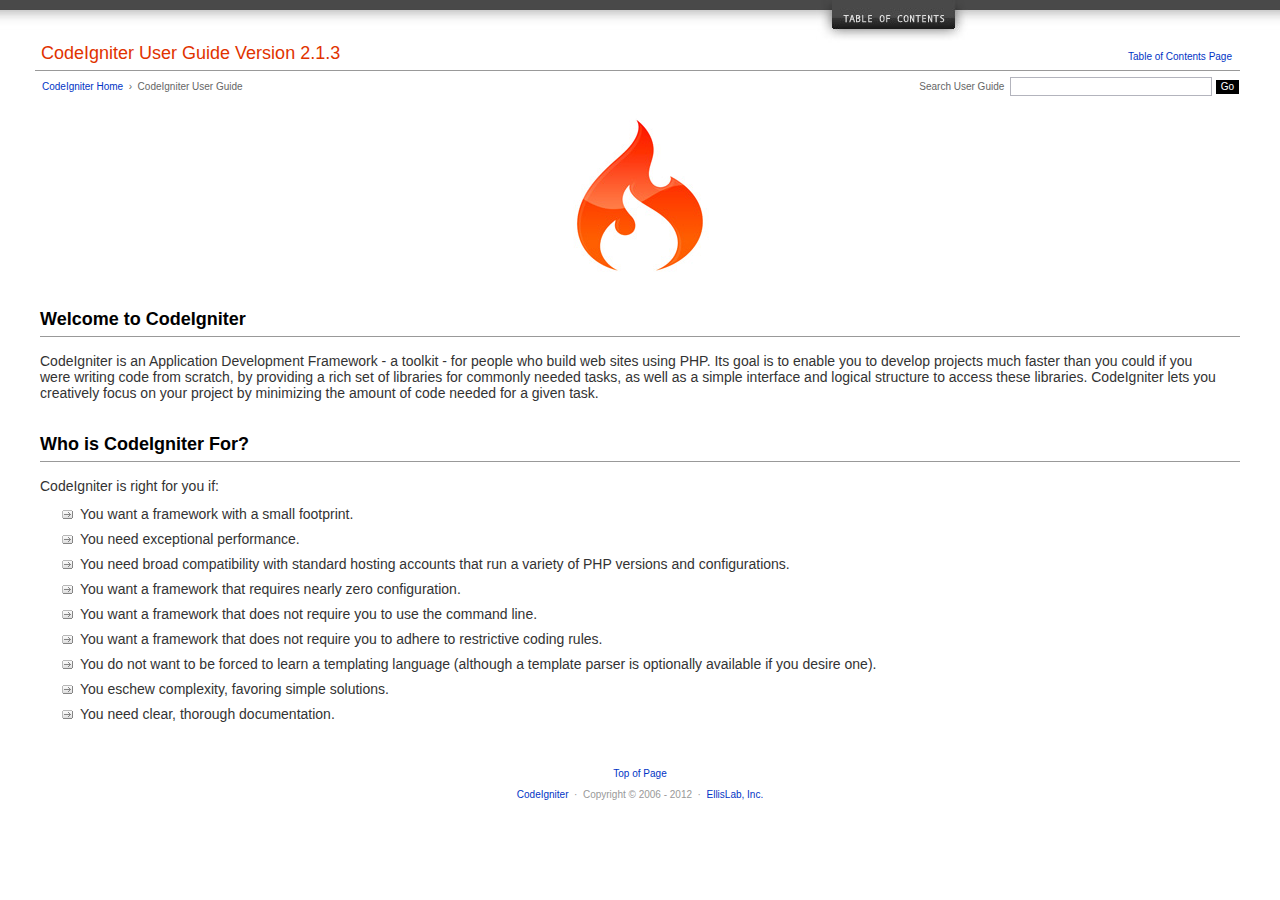
<file: user_guide/index.html>
<!DOCTYPE html PUBLIC "-//W3C//DTD XHTML 1.0 Transitional//EN" "http://www.w3.org/TR/xhtml1/DTD/xhtml1-transitional.dtd">
<html xmlns="http://www.w3.org/1999/xhtml" xml:lang="en" lang="en">
<head>

<meta http-equiv="Content-Type" content="text/html; charset=utf-8" />
<title>Welcome to CodeIgniter : CodeIgniter User Guide</title>

<style type='text/css' media='all'>@import url('userguide.css');</style>
<link rel='stylesheet' type='text/css' media='all' href='userguide.css' />

<script type="text/javascript" src="nav/nav.js"></script>
<script type="text/javascript" src="nav/prototype.lite.js"></script>
<script type="text/javascript" src="nav/moo.fx.js"></script>
<script type="text/javascript" src="nav/user_guide_menu.js"></script>

<meta http-equiv='expires' content='-1' />
<meta http-equiv= 'pragma' content='no-cache' />
<meta name='robots' content='all' />
<meta name='author' content='ExpressionEngine Dev Team' />
<meta name='description' content='CodeIgniter User Guide' />

</head>
<body>

<!-- START NAVIGATION -->
<div id="nav"><div id="nav_inner"><script type="text/javascript">create_menu('null');</script></div></div>
<div id="nav2"><a name="top"></a><a href="javascript:void(0);" onclick="myHeight.toggle();"><img src="images/nav_toggle_darker.jpg" width="154" height="43" border="0" title="Toggle Table of Contents" alt="Toggle Table of Contents" /></a></div>
<div id="masthead">
<table cellpadding="0" cellspacing="0" border="0" style="width:100%">
<tr>
<td><h1>CodeIgniter User Guide Version 2.1.3</h1></td>
<td id="breadcrumb_right"><a href="toc.html">Table of Contents Page</a></td>
</tr>
</table>
</div>
<!-- END NAVIGATION -->


<table cellpadding="0" cellspacing="0" border="0" style="width:100%">
<tr>
<td id="breadcrumb">
<a href="http://codeigniter.com/">CodeIgniter Home</a> &nbsp;&#8250;&nbsp; CodeIgniter User Guide
</td>
<td id="searchbox"><form method="get" action="http://www.google.com/search"><input type="hidden" name="as_sitesearch" id="as_sitesearch" value="codeigniter.com/user_guide/" />Search User Guide&nbsp; <input type="text" class="input" style="width:200px;" name="q" id="q" size="31" maxlength="255" value="" />&nbsp;<input type="submit" class="submit" name="sa" value="Go" /></form></td>
</tr>
</table>



<br clear="all" />

<div class="center"><img src="images/ci_logo_flame.jpg" width="150" height="164" border="0" alt="CodeIgniter" /></div>


<!-- START CONTENT -->
<div id="content">



<h2>Welcome to CodeIgniter</h2>

<p>CodeIgniter is an Application Development Framework - a toolkit - for people who build web sites using PHP.
Its goal is to enable you to develop projects much faster than you could if you were writing code
from scratch, by providing a rich set of libraries for commonly needed tasks, as well as a simple interface and
logical structure to access these libraries. CodeIgniter lets you creatively focus on your project by
minimizing the amount of code needed for a given task.</p>


<h2>Who is CodeIgniter For?</h2>

<p>CodeIgniter is right for you if:</p>

<ul>
<li>You want a framework with a small footprint.</li>
<li>You need exceptional performance.</li>
<li>You need broad compatibility with standard hosting accounts that run a variety of PHP versions and configurations.</li>
<li>You want a framework that requires nearly zero configuration.</li>
<li>You want a framework that does not require you to use the command line.</li>
<li>You want a framework that does not require you to adhere to restrictive coding rules.</li>
<li>You do not want to be forced to learn a templating language (although a template parser is optionally available if you desire one).</li>
<li>You eschew complexity, favoring simple solutions.</li>
<li>You need clear, thorough documentation.</li>
</ul>


</div>
<!-- END CONTENT -->


<div id="footer">
<p><a href="#top">Top of Page</a></p>
<p><a href="http://codeigniter.com">CodeIgniter</a> &nbsp;&middot;&nbsp; Copyright &#169; 2006 - 2012 &nbsp;&middot;&nbsp; <a href="http://ellislab.com/">EllisLab, Inc.</a></p>
</div>



</body>
</html>
</file>
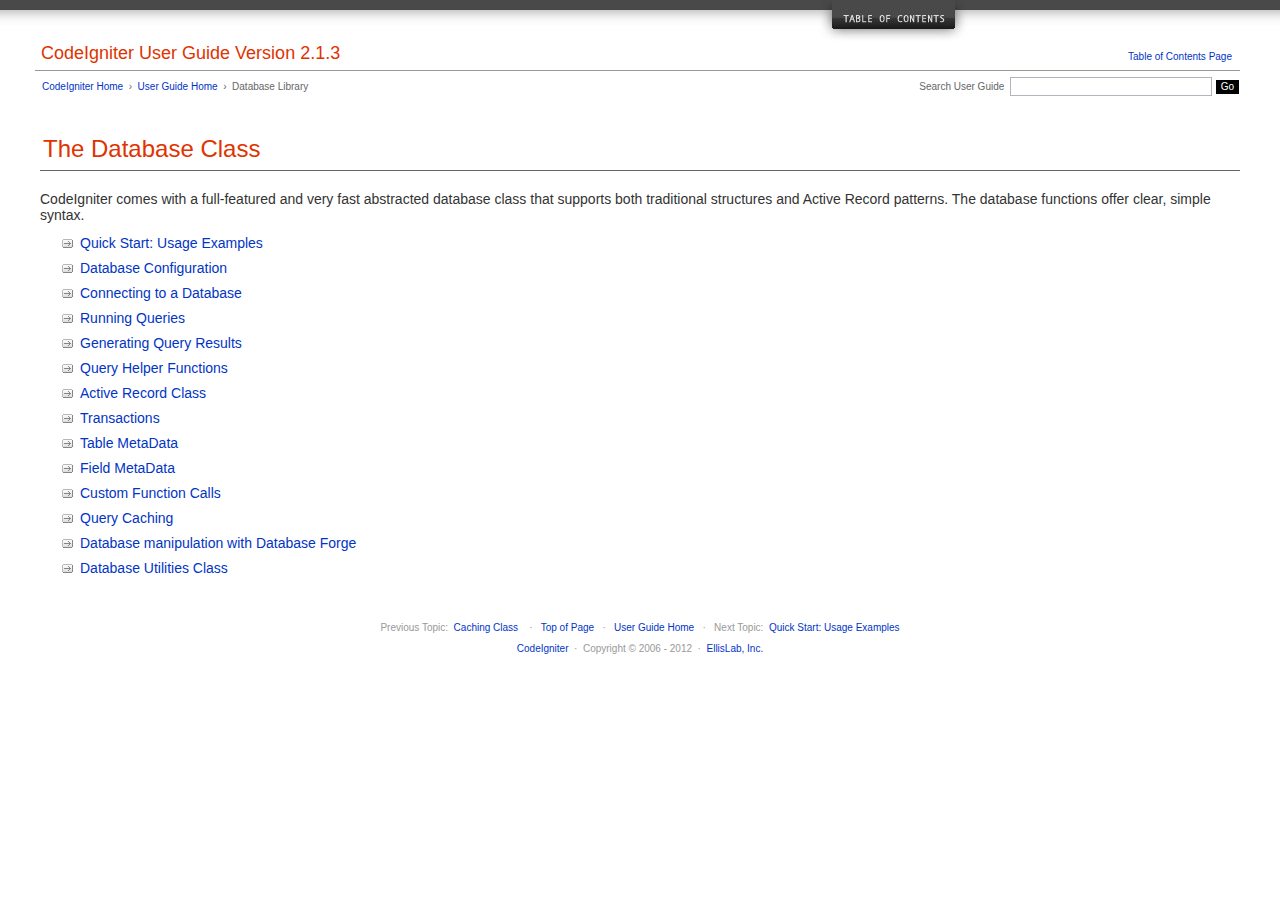
<file: user_guide/database/index.html>
<!DOCTYPE html PUBLIC "-//W3C//DTD XHTML 1.0 Transitional//EN" "http://www.w3.org/TR/xhtml1/DTD/xhtml1-transitional.dtd">
<html xmlns="http://www.w3.org/1999/xhtml" xml:lang="en" lang="en">
<head>

<meta http-equiv="Content-Type" content="text/html; charset=utf-8" />
<title>The Database Class : CodeIgniter User Guide</title>

<style type='text/css' media='all'>@import url('../userguide.css');</style>
<link rel='stylesheet' type='text/css' media='all' href='../userguide.css' />

<script type="text/javascript" src="../nav/nav.js"></script>
<script type="text/javascript" src="../nav/prototype.lite.js"></script>
<script type="text/javascript" src="../nav/moo.fx.js"></script>
<script type="text/javascript" src="../nav/user_guide_menu.js"></script>

<meta http-equiv='expires' content='-1' />
<meta http-equiv= 'pragma' content='no-cache' />
<meta name='robots' content='all' />
<meta name='author' content='ExpressionEngine Dev Team' />
<meta name='description' content='CodeIgniter User Guide' />

</head>
<body>

<!-- START NAVIGATION -->
<div id="nav"><div id="nav_inner"><script type="text/javascript">create_menu('../');</script></div></div>
<div id="nav2"><a name="top"></a><a href="javascript:void(0);" onclick="myHeight.toggle();"><img src="../images/nav_toggle_darker.jpg" width="154" height="43" border="0" title="Toggle Table of Contents" alt="Toggle Table of Contents" /></a></div>
<div id="masthead">
<table cellpadding="0" cellspacing="0" border="0" style="width:100%">
<tr>
<td><h1>CodeIgniter User Guide Version 2.1.3</h1></td>
<td id="breadcrumb_right"><a href="../toc.html">Table of Contents Page</a></td>
</tr>
</table>
</div>
<!-- END NAVIGATION -->


<!-- START BREADCRUMB -->
<table cellpadding="0" cellspacing="0" border="0" style="width:100%">
<tr>
<td id="breadcrumb">
<a href="http://codeigniter.com/">CodeIgniter Home</a> &nbsp;&#8250;&nbsp;
<a href="../index.html">User Guide Home</a> &nbsp;&#8250;&nbsp;
Database Library
</td>
<td id="searchbox"><form method="get" action="http://www.google.com/search"><input type="hidden" name="as_sitesearch" id="as_sitesearch" value="codeigniter.com/user_guide/" />Search User Guide&nbsp; <input type="text" class="input" style="width:200px;" name="q" id="q" size="31" maxlength="255" value="" />&nbsp;<input type="submit" class="submit" name="sa" value="Go" /></form></td>
</tr>
</table>
<!-- END BREADCRUMB -->


<br clear="all" />


<!-- START CONTENT -->
<div id="content">


<h1>The Database Class</h1>

<p>CodeIgniter comes with a full-featured and very fast abstracted database class that supports both traditional
structures and Active Record patterns. The database functions offer clear, simple syntax.</p>

	<ul>
		<li><a href="examples.html">Quick Start:  Usage Examples</a></li>
		<li><a href="configuration.html">Database Configuration</a></li>
		<li><a href="connecting.html">Connecting to a Database</a></li>
		<li><a href="queries.html">Running Queries</a></li>
		<li><a href="results.html">Generating Query Results</a></li>
		<li><a href="helpers.html">Query Helper Functions</a></li>
		<li><a href="active_record.html">Active Record Class</a></li>
		<li><a href="transactions.html">Transactions</a></li>
		<li><a href="table_data.html">Table MetaData</a></li>
		<li><a href="fields.html">Field MetaData</a></li>
		<li><a href="call_function.html">Custom Function Calls</a></li>
		<li><a href="caching.html">Query Caching</a></li>
		<li><a href="forge.html">Database manipulation with Database Forge</a></li>
		<li><a href="utilities.html">Database Utilities Class</a></li>
	</ul>


</div>
<!-- END CONTENT -->


<div id="footer">
<p>
Previous Topic:&nbsp;&nbsp;<a href="../libraries/caching.html">Caching Class</a>
&nbsp;&nbsp;&nbsp;&middot;&nbsp;&nbsp;
<a href="#top">Top of Page</a>&nbsp;&nbsp;&nbsp;&middot;&nbsp;&nbsp;
<a href="../index.html">User Guide Home</a>&nbsp;&nbsp;&nbsp;&middot;&nbsp;&nbsp;
Next Topic:&nbsp;&nbsp;<a href="examples.html">Quick Start: Usage Examples</a>
</p>
<p><a href="http://codeigniter.com">CodeIgniter</a> &nbsp;&middot;&nbsp; Copyright &#169; 2006 - 2012 &nbsp;&middot;&nbsp; <a href="http://ellislab.com/">EllisLab, Inc.</a></p>
</div>

</body>
</html>
</file>
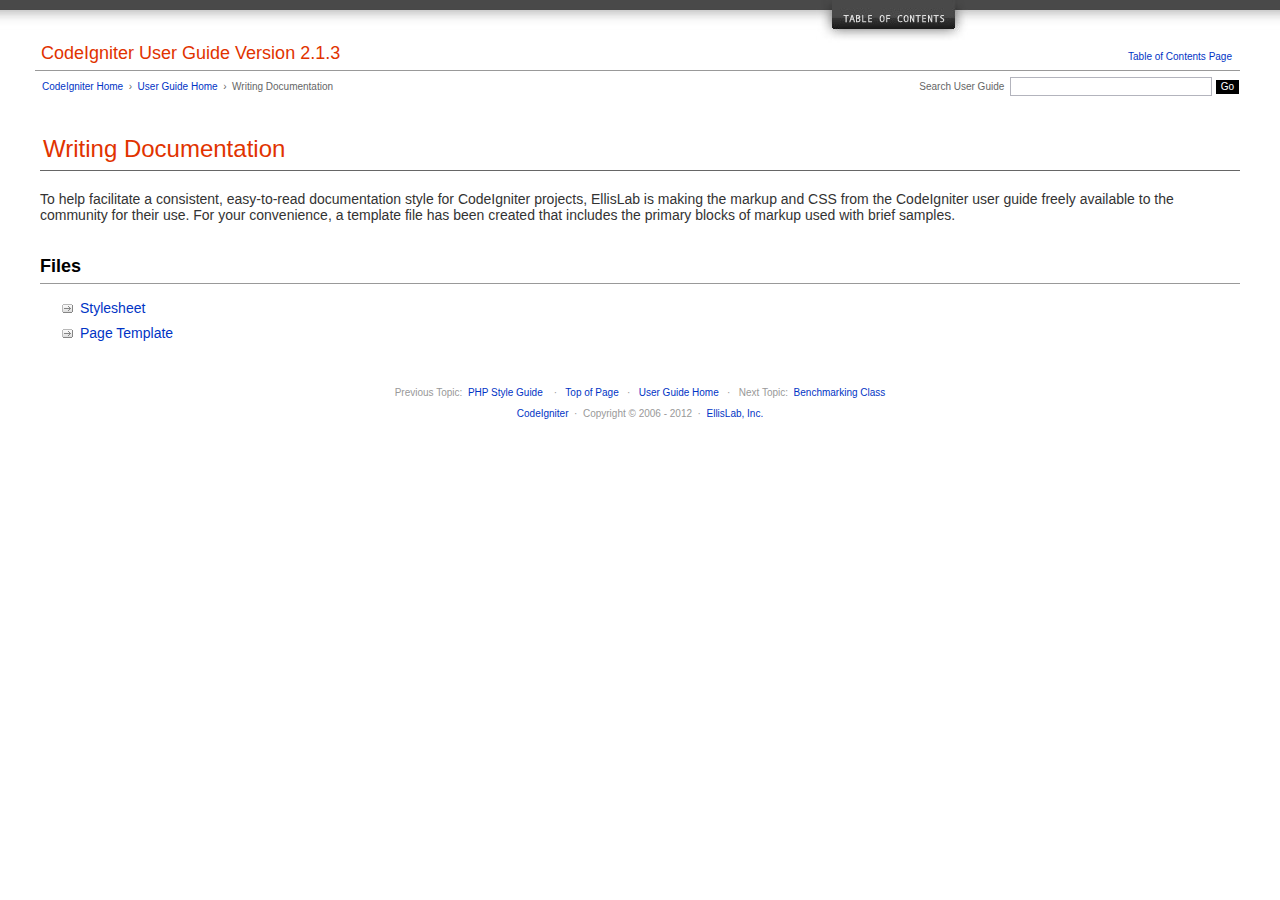
<file: user_guide/doc_style/index.html>
<!DOCTYPE html PUBLIC "-//W3C//DTD XHTML 1.0 Transitional//EN" "http://www.w3.org/TR/xhtml1/DTD/xhtml1-transitional.dtd">
<html xmlns="http://www.w3.org/1999/xhtml" xml:lang="en" lang="en">
<head>

<meta http-equiv="Content-Type" content="text/html; charset=utf-8" />
<title>Writing Documentation : CodeIgniter User Guide</title>

<style type='text/css' media='all'>@import url('../userguide.css');</style>
<link rel='stylesheet' type='text/css' media='all' href='../userguide.css' />

<script type="text/javascript" src="../nav/nav.js"></script>
<script type="text/javascript" src="../nav/prototype.lite.js"></script>
<script type="text/javascript" src="../nav/moo.fx.js"></script>
<script type="text/javascript" src="../nav/user_guide_menu.js"></script>

<meta http-equiv='expires' content='-1' />
<meta http-equiv= 'pragma' content='no-cache' />
<meta name='robots' content='all' />
<meta name='author' content='ExpressionEngine Dev Team' />
<meta name='description' content='CodeIgniter User Guide' />

</head>
<body>

<!-- START NAVIGATION -->
<div id="nav"><div id="nav_inner"><script type="text/javascript">create_menu('../');</script></div></div>
<div id="nav2"><a name="top"></a><a href="javascript:void(0);" onclick="myHeight.toggle();"><img src="../images/nav_toggle_darker.jpg" width="154" height="43" border="0" title="Toggle Table of Contents" alt="Toggle Table of Contents" /></a></div>
<div id="masthead">
<table cellpadding="0" cellspacing="0" border="0" style="width:100%">
<tr>
<td><h1>CodeIgniter User Guide Version 2.1.3</h1></td>
<td id="breadcrumb_right"><a href="../toc.html">Table of Contents Page</a></td>
</tr>
</table>
</div>
<!-- END NAVIGATION -->


<!-- START BREADCRUMB -->
<table cellpadding="0" cellspacing="0" border="0" style="width:100%">
<tr>
<td id="breadcrumb">
<a href="http://codeigniter.com/">CodeIgniter Home</a> &nbsp;&#8250;&nbsp;
<a href="../index.html">User Guide Home</a> &nbsp;&#8250;&nbsp;
Writing Documentation
</td>
<td id="searchbox"><form method="get" action="http://www.google.com/search"><input type="hidden" name="as_sitesearch" id="as_sitesearch" value="codeigniter.com/user_guide/" />Search User Guide&nbsp; <input type="text" class="input" style="width:200px;" name="q" id="q" size="31" maxlength="255" value="" />&nbsp;<input type="submit" class="submit" name="sa" value="Go" /></form></td>
</tr>
</table>
<!-- END BREADCRUMB -->

<br clear="all" />


<!-- START CONTENT -->
<div id="content">

<h1>Writing Documentation</h1>

<p>To help facilitate a consistent, easy-to-read documentation style for CodeIgniter projects, EllisLab is making the markup and CSS from the CodeIgniter user guide freely available to the community for their use. For your convenience, a template file has been created that includes the primary blocks of markup used with brief samples.</p>

<h2>Files</h2>

<ul>
	<li><a href="../userguide.css">Stylesheet</a></li>
	<li><a href="./template.html">Page Template</a></li>
</ul>


</div>
<!-- END CONTENT -->



<div id="footer">
<p>
Previous Topic:&nbsp;&nbsp;<a href="../general/styleguide.html">PHP Style Guide</a>
&nbsp;&nbsp;&nbsp;&middot;&nbsp;&nbsp;
<a href="#top">Top of Page</a>&nbsp;&nbsp;&nbsp;&middot;&nbsp;&nbsp;
<a href="../index.html">User Guide Home</a>&nbsp;&nbsp;&nbsp;&middot;&nbsp;&nbsp;
Next Topic:&nbsp;&nbsp;<a href="../libraries/benchmark.html">Benchmarking Class</a>
</p>
<p><a href="http://codeigniter.com">CodeIgniter</a> &nbsp;&middot;&nbsp; Copyright &#169; 2006 - 2012 &nbsp;&middot;&nbsp; <a href="http://ellislab.com/">EllisLab, Inc.</a></p>
</div>

</body>
</html>
</file>
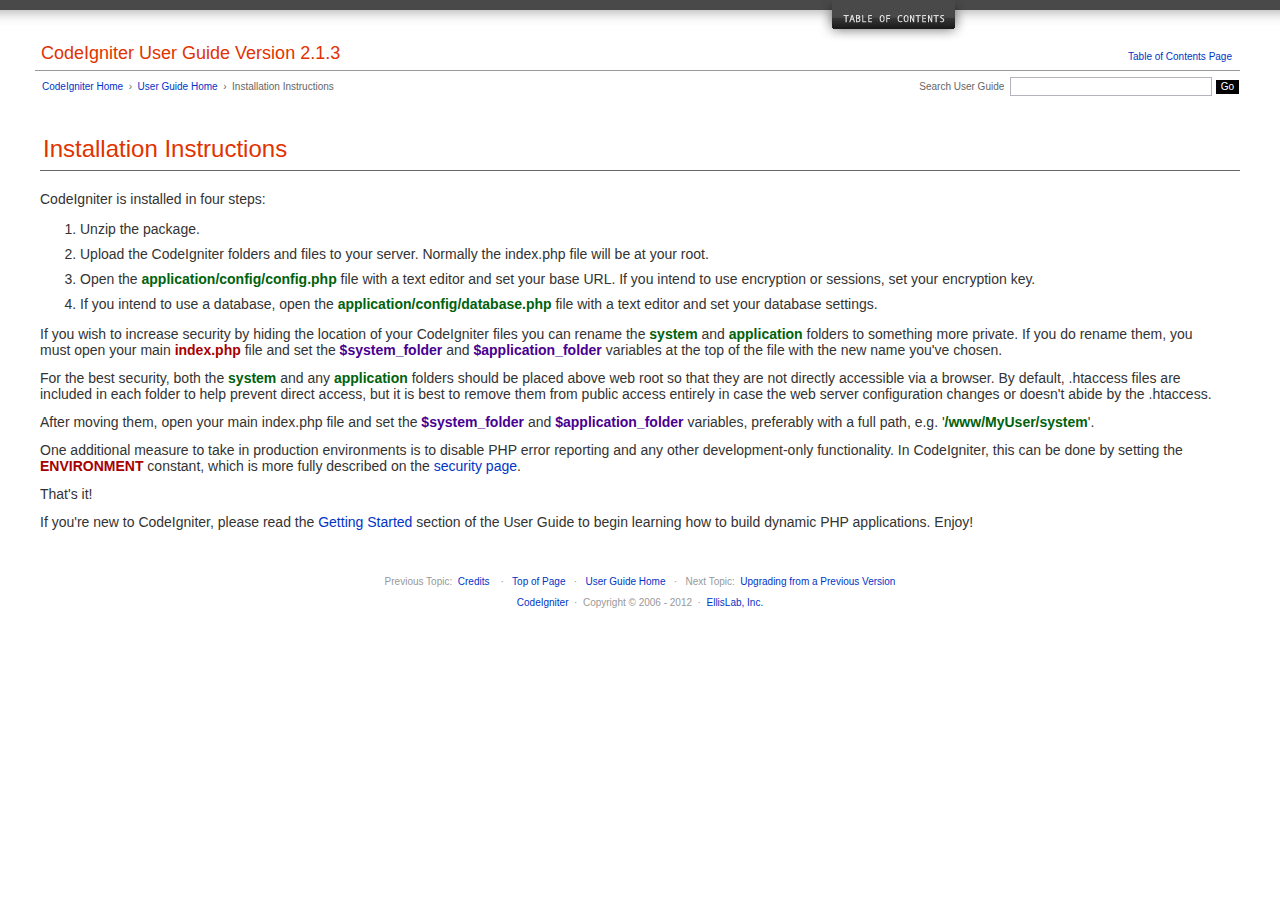
<file: user_guide/installation/index.html>
<!DOCTYPE html PUBLIC "-//W3C//DTD XHTML 1.0 Transitional//EN" "http://www.w3.org/TR/xhtml1/DTD/xhtml1-transitional.dtd">
<html xmlns="http://www.w3.org/1999/xhtml" xml:lang="en" lang="en">
<head>

<meta http-equiv="Content-Type" content="text/html; charset=utf-8" />
<title>Installation Instructions : CodeIgniter User Guide</title>

<style type='text/css' media='all'>@import url('../userguide.css');</style>
<link rel='stylesheet' type='text/css' media='all' href='../userguide.css' />

<script type="text/javascript" src="../nav/nav.js"></script>
<script type="text/javascript" src="../nav/prototype.lite.js"></script>
<script type="text/javascript" src="../nav/moo.fx.js"></script>
<script type="text/javascript" src="../nav/user_guide_menu.js"></script>

<meta http-equiv='expires' content='-1' />
<meta http-equiv= 'pragma' content='no-cache' />
<meta name='robots' content='all' />
<meta name='author' content='ExpressionEngine Dev Team' />
<meta name='description' content='CodeIgniter User Guide' />

</head>
<body>

<!-- START NAVIGATION -->
<div id="nav"><div id="nav_inner"><script type="text/javascript">create_menu('../');</script></div></div>
<div id="nav2"><a name="top"></a><a href="javascript:void(0);" onclick="myHeight.toggle();"><img src="../images/nav_toggle_darker.jpg" width="154" height="43" border="0" title="Toggle Table of Contents" alt="Toggle Table of Contents" /></a></div>
<div id="masthead">
<table cellpadding="0" cellspacing="0" border="0" style="width:100%">
<tr>
<td><h1>CodeIgniter User Guide Version 2.1.3</h1></td>
<td id="breadcrumb_right"><a href="../toc.html">Table of Contents Page</a></td>
</tr>
</table>
</div>
<!-- END NAVIGATION -->


<!-- START BREADCRUMB -->
<table cellpadding="0" cellspacing="0" border="0" style="width:100%">
<tr>
<td id="breadcrumb">
<a href="http://codeigniter.com/">CodeIgniter Home</a> &nbsp;&#8250;&nbsp;
<a href="../index.html">User Guide Home</a> &nbsp;&#8250;&nbsp;
Installation Instructions
</td>
<td id="searchbox"><form method="get" action="http://www.google.com/search"><input type="hidden" name="as_sitesearch" id="as_sitesearch" value="codeigniter.com/user_guide/" />Search User Guide&nbsp; <input type="text" class="input" style="width:200px;" name="q" id="q" size="31" maxlength="255" value="" />&nbsp;<input type="submit" class="submit" name="sa" value="Go" /></form></td>
</tr>
</table>
<!-- END BREADCRUMB -->

<br clear="all" />


<!-- START CONTENT -->
<div id="content">

<h1>Installation Instructions</h1>

<p>CodeIgniter is installed in four steps:</p>

<ol>
<li>Unzip the package.</li>
<li>Upload the CodeIgniter folders and files to your server.  Normally the index.php file will be at your root.</li>
<li>Open the <dfn>application/config/config.php</dfn> file with a text editor and set your base URL.  If you intend to use encryption or sessions, set your encryption key.</li>
<li>If you intend to use a database, open the <dfn>application/config/database.php</dfn> file with a text editor and set your database settings.</li>
</ol>

<p>If you wish to increase security by hiding the location of your CodeIgniter files you can rename the <dfn>system</dfn> and <dfn>application</dfn> folders
to something more private.  If you do rename them, you must open your main <kbd>index.php</kbd> file and set the <samp>$system_folder</samp> and <samp>$application_folder</samp>
variables at the top of the file with the new name you've chosen.</p>

<p>For the best security, both the <dfn>system</dfn> and any <dfn>application</dfn> folders should be placed above web root so that they are not directly accessible via a browser.  By default, .htaccess files are included in each folder to help prevent direct access, but it is best to remove them from public access entirely in case the web server configuration changes or doesn't abide by the .htaccess.</p>

<p>After moving them, open your main <kdb>index.php</kbd> file and set the <samp>$system_folder</samp> and <samp>$application_folder</samp> variables, preferably with a full path, e.g. '<dfn>/www/MyUser/system</dfn>'.</p>

<p>
    One additional measure to take in production environments is to disable
    PHP error reporting and any other development-only functionality. In CodeIgniter,
    this can be done by setting the <kbd>ENVIRONMENT</kbd> constant, which is
    more fully described on the <a href="../general/security.html">security page</a>.
</p>

<p>That's it!</p>

<p>If you're new to CodeIgniter, please read the <a href="../overview/getting_started.html">Getting Started</a> section of the User Guide to begin learning how
to build dynamic PHP applications. Enjoy!</p>



</div>
<!-- END CONTENT -->


<div id="footer">
<p>
Previous Topic:&nbsp;&nbsp;<a href="../general/credits.html">Credits</a>
&nbsp;&nbsp;&nbsp;&middot;&nbsp;&nbsp;
<a href="#top">Top of Page</a>&nbsp;&nbsp;&nbsp;&middot;&nbsp;&nbsp;
<a href="../index.html">User Guide Home</a>&nbsp;&nbsp;&nbsp;&middot;&nbsp;&nbsp;
Next Topic:&nbsp;&nbsp;<a href="upgrading.html">Upgrading from a Previous Version</a>
</p>

<p><a href="http://codeigniter.com">CodeIgniter</a> &nbsp;&middot;&nbsp; Copyright &#169; 2006 - 2012 &nbsp;&middot;&nbsp; <a href="http://ellislab.com/">EllisLab, Inc.</a></p>
</div>

</body>
</html>
</file>
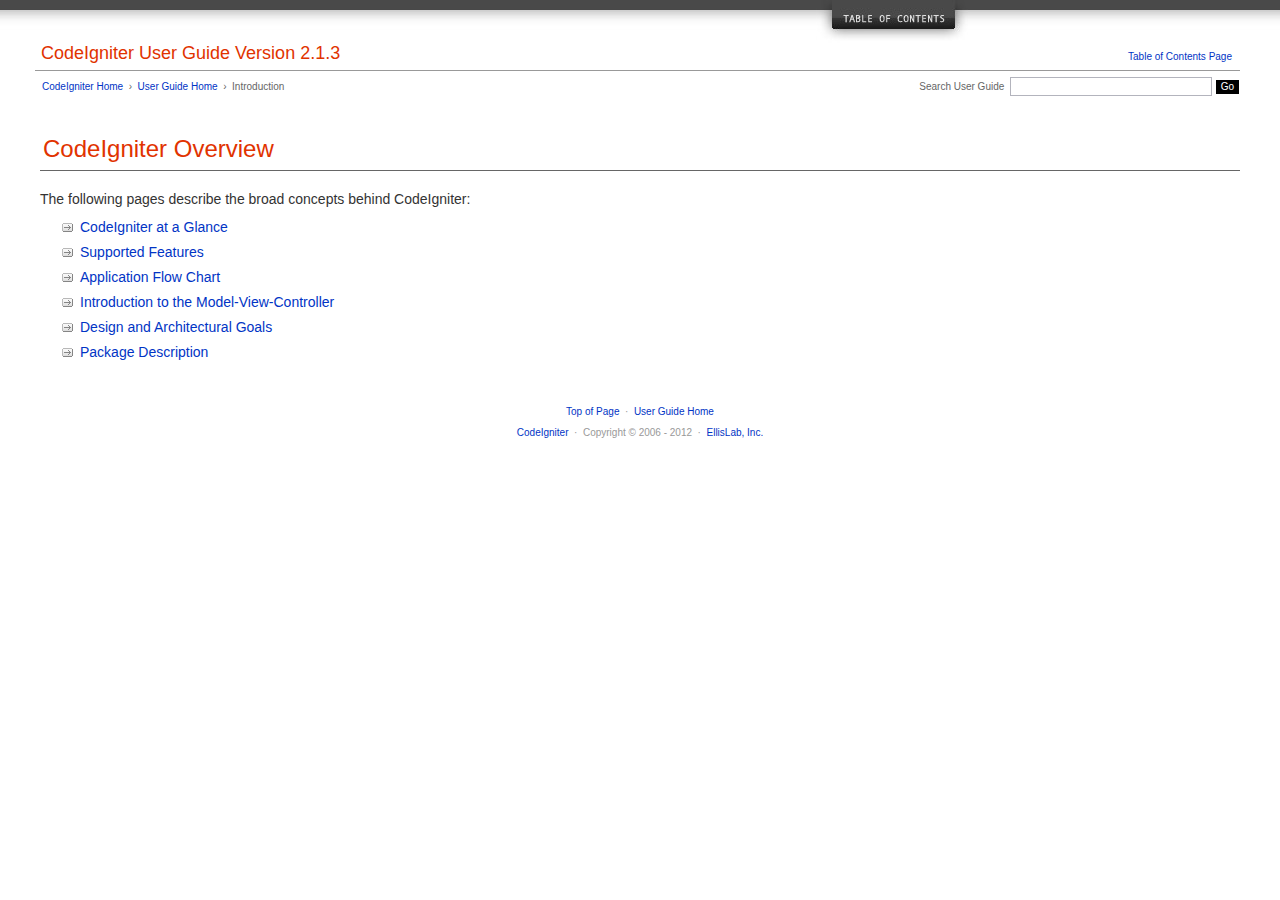
<file: user_guide/overview/index.html>
<!DOCTYPE html PUBLIC "-//W3C//DTD XHTML 1.0 Transitional//EN" "http://www.w3.org/TR/xhtml1/DTD/xhtml1-transitional.dtd">
<html xmlns="http://www.w3.org/1999/xhtml" xml:lang="en" lang="en">
<head>

<meta http-equiv="Content-Type" content="text/html; charset=utf-8" />
<title>CodeIgniter Overview : CodeIgniter User Guide</title>

<style type='text/css' media='all'>@import url('../userguide.css');</style>
<link rel='stylesheet' type='text/css' media='all' href='../userguide.css' />

<script type="text/javascript" src="../nav/nav.js"></script>
<script type="text/javascript" src="../nav/prototype.lite.js"></script>
<script type="text/javascript" src="../nav/moo.fx.js"></script>
<script type="text/javascript" src="../nav/user_guide_menu.js"></script>

<meta http-equiv='expires' content='-1' />
<meta http-equiv= 'pragma' content='no-cache' />
<meta name='robots' content='all' />
<meta name='author' content='ExpressionEngine Dev Team' />
<meta name='description' content='CodeIgniter User Guide' />

</head>
<body>

<!-- START NAVIGATION -->
<div id="nav"><div id="nav_inner"><script type="text/javascript">create_menu('../');</script></div></div>
<div id="nav2"><a name="top"></a><a href="javascript:void(0);" onclick="myHeight.toggle();"><img src="../images/nav_toggle_darker.jpg" width="154" height="43" border="0" title="Toggle Table of Contents" alt="Toggle Table of Contents" /></a></div>
<div id="masthead">
<table cellpadding="0" cellspacing="0" border="0" style="width:100%">
<tr>
<td><h1>CodeIgniter User Guide Version 2.1.3</h1></td>
<td id="breadcrumb_right"><a href="../toc.html">Table of Contents Page</a></td>
</tr>
</table>
</div>
<!-- END NAVIGATION -->


<!-- START BREADCRUMB -->
<table cellpadding="0" cellspacing="0" border="0" style="width:100%">
<tr>
<td id="breadcrumb">
<a href="http://codeigniter.com/">CodeIgniter Home</a> &nbsp;&#8250;&nbsp;
<a href="../index.html">User Guide Home</a> &nbsp;&#8250;&nbsp;
Introduction
</td>
<td id="searchbox"><form method="get" action="http://www.google.com/search"><input type="hidden" name="as_sitesearch" id="as_sitesearch" value="codeigniter.com/user_guide/" />Search User Guide&nbsp; <input type="text" class="input" style="width:200px;" name="q" id="q" size="31" maxlength="255" value="" />&nbsp;<input type="submit" class="submit" name="sa" value="Go" /></form></td>
</tr>
</table>
<!-- END BREADCRUMB -->

<br clear="all" />


<!-- START CONTENT -->
<div id="content">

<h1>CodeIgniter Overview</h1>

<p>The following pages describe the broad concepts behind CodeIgniter:</p>

	<ul>
		<li><a href="at_a_glance.html">CodeIgniter at a Glance</a></li>
		<li><a href="features.html">Supported Features</a></li>
		<li><a href="appflow.html">Application Flow Chart</a></li>
		<li><a href="mvc.html">Introduction to the Model-View-Controller</a></li>
		<li><a href="goals.html">Design and Architectural Goals</a></li>
		<li><a href="package.html">Package Description</a></li>
	</ul>




</div>
<!-- END CONTENT -->


<div id="footer">
<p><a href="#top">Top of Page</a> &nbsp;&middot;&nbsp; <a href="../index.html">User Guide Home</a></p>
<p><a href="http://codeigniter.com">CodeIgniter</a> &nbsp;&middot;&nbsp; Copyright &#169; 2006 - 2012 &nbsp;&middot;&nbsp; <a href="http://ellislab.com/">EllisLab, Inc.</a></p>
</div>

</body>
</html>
</file>
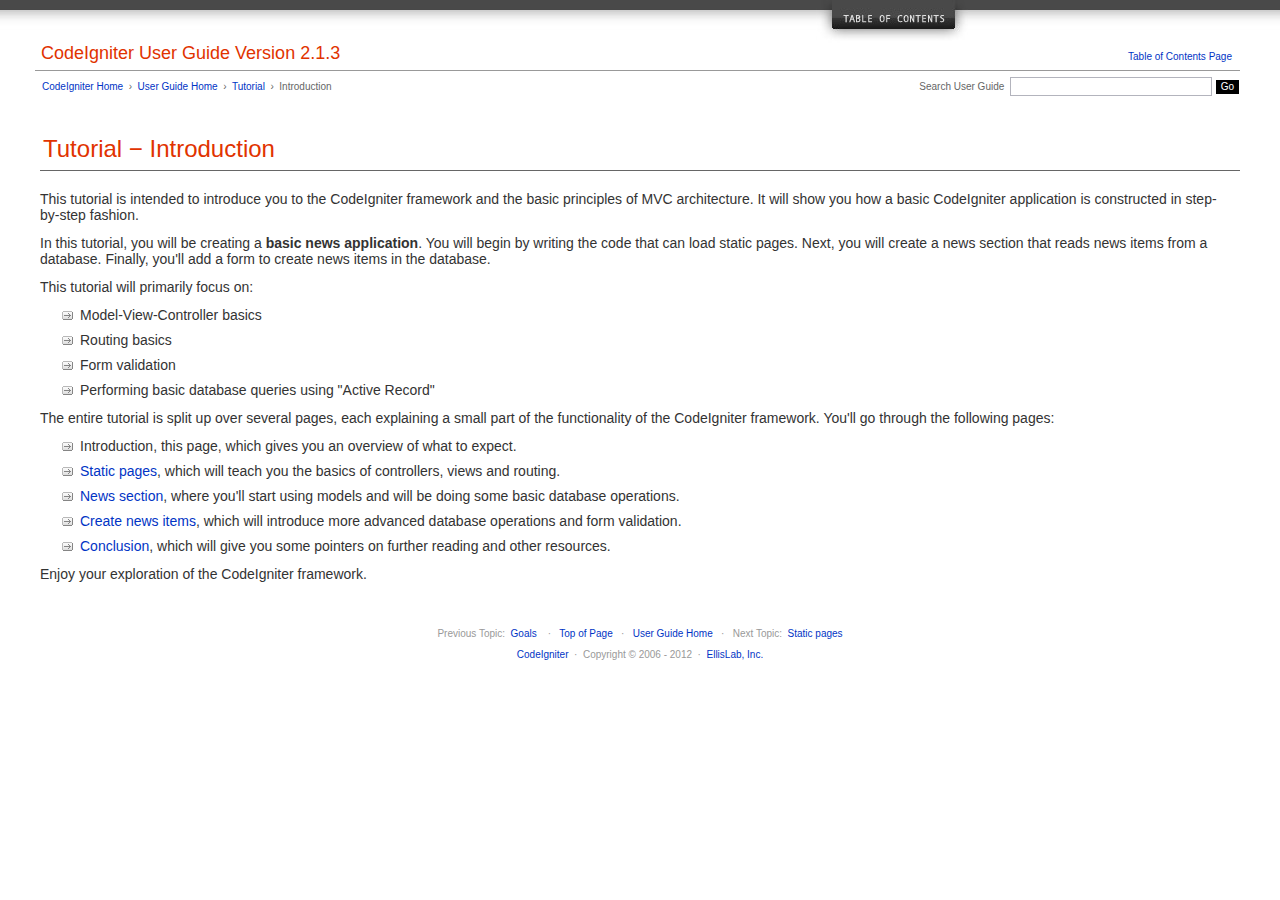
<file: user_guide/tutorial/index.html>
<!DOCTYPE html PUBLIC "-//W3C//DTD XHTML 1.0 Transitional//EN" "http://www.w3.org/TR/xhtml1/DTD/xhtml1-transitional.dtd">
<html xmlns="http://www.w3.org/1999/xhtml" xml:lang="en" lang="en">
<head>

<meta http-equiv="Content-Type" content="text/html; charset=utf-8" />
<title>CodeIgniter Features : CodeIgniter User Guide</title>

<style type='text/css' media='all'>@import url('../userguide.css');</style>
<link rel='stylesheet' type='text/css' media='all' href='../userguide.css' />

<script type="text/javascript" src="../nav/nav.js"></script>
<script type="text/javascript" src="../nav/prototype.lite.js"></script>
<script type="text/javascript" src="../nav/moo.fx.js"></script>
<script type="text/javascript" src="../nav/user_guide_menu.js"></script>

<meta http-equiv='expires' content='-1' />
<meta http-equiv= 'pragma' content='no-cache' />
<meta name='robots' content='all' />
<meta name='author' content='ExpressionEngine Dev Team' />
<meta name='description' content='CodeIgniter User Guide' />

</head>
<body>

<!-- START NAVIGATION -->
<div id="nav"><div id="nav_inner"><script type="text/javascript">create_menu('../');</script></div></div>
<div id="nav2"><a name="top"></a><a href="javascript:void(0);" onclick="myHeight.toggle();"><img src="../images/nav_toggle_darker.jpg" width="154" height="43" border="0" title="Toggle Table of Contents" alt="Toggle Table of Contents" /></a></div>
<div id="masthead">
<table cellpadding="0" cellspacing="0" border="0" style="width:100%">
<tr>
<td><h1>CodeIgniter User Guide Version 2.1.3</h1></td>
<td id="breadcrumb_right"><a href="../toc.html">Table of Contents Page</a></td>
</tr>
</table>
</div>
<!-- END NAVIGATION -->


<!-- START BREADCRUMB -->
<table cellpadding="0" cellspacing="0" border="0" style="width:100%">
<tr>
<td id="breadcrumb">
<a href="http://codeigniter.com/">CodeIgniter Home</a> &nbsp;&#8250;&nbsp;
<a href="../index.html">User Guide Home</a> &nbsp;&#8250;&nbsp;
<a href="index.html">Tutorial</a> &nbsp;&#8250;&nbsp;
Introduction
</td>
<td id="searchbox"><form method="get" action="http://www.google.com/search"><input type="hidden" name="as_sitesearch" id="as_sitesearch" value="codeigniter.com/user_guide/" />Search User Guide&nbsp; <input type="text" class="input" style="width:200px;" name="q" id="q" size="31" maxlength="255" value="" />&nbsp;<input type="submit" class="submit" name="sa" value="Go" /></form></td>
</tr>
</table>
<!-- END BREADCRUMB -->

<br clear="all" />


<!-- START CONTENT -->
<div id="content">


<h1>Tutorial &minus; Introduction</h1>

<p>This tutorial is intended to introduce you to the CodeIgniter framework and the basic principles of MVC architecture. It will show you how a basic CodeIgniter application is constructed in step-by-step fashion.</p> 

<p>In this tutorial, you will be creating a <strong>basic news application</strong>. You will begin by writing the code that can load static pages. Next, you will create a news section that reads news items from a database. Finally, you'll add a form to create news items in the database.</p>

<p>This tutorial will primarily focus on:</p>
<ul>
<li>Model-View-Controller basics</li>
<li>Routing basics</li>
<li>Form validation</li>
<li>Performing basic database queries using &quot;Active Record&quot;</li>
</ul>

<p>The entire tutorial is split up over several pages, each explaining a small part of the functionality of the CodeIgniter framework. You'll go through the following pages:</p>
<ul>
<li>Introduction, this page, which gives you an overview of what to expect.</li>
<li><a href="static_pages.html">Static pages</a>, which will teach you the basics of controllers, views and routing.</li>
<li><a href="news_section.html">News section</a>, where you'll start using models and will be doing some basic database operations.</li>
<li><a href="create_news_items.html">Create news items</a>, which will introduce more advanced database operations and form validation.</li>
<li><a href="conclusion.html">Conclusion</a>, which will give you some pointers on further reading and other resources.</li>
</ul>

<p>Enjoy your exploration of the CodeIgniter framework.</p>

</div>
<!-- END CONTENT -->


<div id="footer">
<p>
Previous Topic:&nbsp;&nbsp;<a href="../overview/goals.html">Goals</a>
&nbsp;&nbsp;&nbsp;&middot;&nbsp;&nbsp;
<a href="#top">Top of Page</a>&nbsp;&nbsp;&nbsp;&middot;&nbsp;&nbsp;
<a href="../index.html">User Guide Home</a>&nbsp;&nbsp;&nbsp;&middot;&nbsp;&nbsp;
Next Topic:&nbsp;&nbsp;<a href="static_pages.html">Static pages</a>
</p>
<p><a href="http://codeigniter.com">CodeIgniter</a> &nbsp;&middot;&nbsp; Copyright &#169; 2006 - 2012 &nbsp;&middot;&nbsp; <a href="http://ellislab.com/">EllisLab, Inc.</a></p>
</div>

</body>
</html>
</file>
<file: user_guide/userguide.css>
body {
 margin: 0;
 padding: 0;
 font-family: Lucida Grande, Verdana, Geneva, Sans-serif;
 font-size: 14px;
 color: #333;
 background-color: #fff;
}

a {
 color: #0134c5;
 background-color: transparent;
 text-decoration: none;
 font-weight: normal;
 outline-style: none;
}
a:visited {
 color: #0134c5;
 background-color: transparent;
 text-decoration: none;
 outline-style: none;
}
a:hover {
 color: #000;
 text-decoration: none;
 background-color: transparent;
 outline-style: none;
}

#breadcrumb {
 float: left;
 background-color: transparent;
 margin: 10px 0 0 42px;
 padding: 0;
 font-size: 10px;
 color: #666;
}
#breadcrumb_right {
 float: right;
 width: 175px;
 background-color: transparent;
 padding: 8px 8px 3px 0;
 text-align: right;
 font-size: 10px;
 color: #666;
}
#nav {
 background-color: #494949;
 margin: 0;
 padding: 0;
}
#nav2 {
 background: #fff url(images/nav_bg_darker.jpg) repeat-x left top;
 padding: 0 310px 0 0;
 margin: 0;
 text-align: right;
}
#nav_inner {
 background-color: transparent;
 padding: 8px 12px 0 20px;
 margin: 0;
 font-family: Lucida Grande, Verdana, Geneva, Sans-serif;
 font-size: 11px;
}

#nav_inner h3 {
 font-size: 12px;
 color: #fff;
 margin: 0;
 padding: 0;
}

#nav_inner .td_sep {
 background: transparent url(images/nav_separator_darker.jpg) repeat-y left top;
 width: 25%;
 padding: 0 0 0 20px;
}
#nav_inner .td {
 width: 25%;
}
#nav_inner p {
 color: #eee;
 background-color: transparent;
 padding:0;
 margin: 0 0 10px 0;
}
#nav_inner ul {
 list-style-image: url(images/arrow.gif);
 padding: 0 0 0 18px;
 margin: 8px 0 12px 0;
}
#nav_inner li {
 padding: 0;
 margin: 0 0 4px 0;
}

#nav_inner a {
 color: #eee;
 background-color: transparent;
 text-decoration: none;
 font-weight: normal;
 outline-style: none;
}

#nav_inner a:visited {
 color: #eee;
 background-color: transparent;
 text-decoration: none;
 outline-style: none;
}

#nav_inner a:hover {
 color: #ccc;
 text-decoration: none;
 background-color: transparent;
 outline-style: none;
}

#masthead {
 margin: 0 40px 0 35px;
 padding: 0 0 0 6px;
 border-bottom: 1px solid #999;
}

#masthead h1 {
background-color: transparent;
color: #e13300;
font-size: 18px;
font-weight: normal;
margin: 0;
padding: 0 0 6px 0;
}

#searchbox {
 background-color: transparent;
 padding: 6px 40px 0 0;
 text-align: right;
 font-size: 10px;
 color: #666;
}

#img_welcome {
 border-bottom: 1px solid #D0D0D0;
 margin: 0 40px 0 40px;
 padding: 0;
 text-align: center;
}

#content {
 margin: 20px 40px 0 40px;
 padding: 0;
}

#content p {
 margin: 12px 20px 12px 0;
}

#content h1 {
color: #e13300;
border-bottom: 1px solid #666;
background-color: transparent;
font-weight: normal;
font-size: 24px;
margin: 0 0 20px 0;
padding: 3px 0 7px 3px;
}

#content h2 {
 background-color: transparent;
 border-bottom: 1px solid #999;
 color: #000;
 font-size: 18px;
 font-weight: bold;
 margin: 28px 0 16px 0;
 padding: 5px 0 6px 0;
}

#content h3 {
 background-color: transparent;
 color: #333;
 font-size: 16px;
 font-weight: bold;
 margin: 16px 0 15px 0;
 padding: 0 0 0 0;
}

#content h4 {
 background-color: transparent;
 color: #444;
 font-size: 14px;
 font-weight: bold;
 margin: 22px 0 0 0;
 padding: 0 0 0 0;
}

#content img {
 margin: auto;
 padding: 0;
}

#content code {
 font-family: Monaco, Verdana, Sans-serif;
 font-size: 12px;
 background-color: #f9f9f9;
 border: 1px solid #D0D0D0;
 color: #002166;
 display: block;
 margin: 14px 0 14px 0;
 padding: 12px 10px 12px 10px;
}

#content pre {
 font-family: Monaco, Verdana, Sans-serif;
 font-size: 12px;
 background-color: #f9f9f9;
 border: 1px solid #D0D0D0;
 color: #002166;
 display: block;
 margin: 14px 0 14px 0;
 padding: 12px 10px 12px 10px;
}

#content .path {
 background-color: #EBF3EC;
 border: 1px solid #99BC99;
 color: #005702;
 text-align: center;
 margin: 0 0 14px 0;
 padding: 5px 10px 5px 8px;
}

#content dfn {
 font-family: Lucida Grande, Verdana, Geneva, Sans-serif;
 color: #00620C;
 font-weight: bold;
 font-style: normal;
}
#content var {
 font-family: Lucida Grande, Verdana, Geneva, Sans-serif;
 color: #8F5B00;
 font-weight: bold;
 font-style: normal;
}
#content samp {
 font-family: Lucida Grande, Verdana, Geneva, Sans-serif;
 color: #480091;
 font-weight: bold;
 font-style: normal;
}
#content kbd {
 font-family: Lucida Grande, Verdana, Geneva, Sans-serif;
 color: #A70000;
 font-weight: bold;
 font-style: normal;
}

#content ul {
 list-style-image: url(images/arrow.gif);
 margin: 10px 0 12px 0;
}

li.reactor {
 list-style-image: url(images/reactor-bullet.png);
}
#content li {
 margin-bottom: 9px;
}

#content li p {
 margin-left: 0;
 margin-right: 0;
}

#content .tableborder {
 border: 1px solid #999;
}
#content th {
 font-weight: bold;
 text-align: left;
 font-size: 12px;
 background-color: #666;
 color: #fff;
 padding: 4px;
}

#content .td {
 font-weight: normal;
 font-size: 12px;
 padding: 6px;
 background-color: #f3f3f3;
}

#content .tdpackage {
 font-weight: normal;
 font-size: 12px;
}

#content .important {
 background: #FBE6F2;
 border: 1px solid #D893A1;
 color: #333;
 margin: 10px 0 5px 0;
 padding: 10px;
}

#content .important p {
 margin: 6px 0 8px 0;
 padding: 0;
}

#content .important .leftpad {
 margin: 6px 0 8px 0;
 padding-left: 20px;
}

#content .critical {
 background: #FBE6F2;
 border: 1px solid #E68F8F;
 color: #333;
 margin: 10px 0 5px 0;
 padding: 10px;
}

#content .critical p {
 margin: 5px 0 6px 0;
 padding: 0;
}


#footer {
background-color: transparent;
font-size: 10px;
padding: 16px 0 15px 0;
margin: 20px 0 0 0;
text-align: center;
}

#footer p {
 font-size: 10px;
 color: #999;
 text-align: center;
}
#footer address {
 font-style: normal;
}

.center {
 text-align: center;
}

img {
 padding:0;
 border: 0;
 margin: 0;
}

.nopad {
 padding:0;
 border: 0;
 margin: 0;
}


form {
 margin: 0;
 padding: 0;
}

.input {
 font-family: Lucida Grande, Verdana, Geneva, Sans-serif;
 font-size: 11px;
 color: #333;
 border: 1px solid #B3B4BD;
 width: 100%;
 font-size: 11px;
 height: 1.5em;
 padding: 0;
 margin: 0;
}

.textarea {
 font-family: Lucida Grande, Verdana, Geneva, Sans-serif;
 font-size: 14px;
 color: #143270;
 background-color: #f9f9f9;
 border: 1px solid #B3B4BD;
 width: 100%;
 padding: 6px;
 margin: 0;
}

.select {
 background-color: #fff;
 font-size:  11px;
 font-weight: normal;
 color: #333;
 padding: 0;
 margin: 0 0 3px 0;
}

.checkbox {
 background-color: transparent;
 padding: 0;
 border: 0;
}

.submit {
 background-color: #000;
 color: #fff;
 font-weight: normal;
 font-size: 10px;
 border: 1px solid #fff;
 margin: 0;
 padding: 1px 5px 2px 5px;
}
</file>
